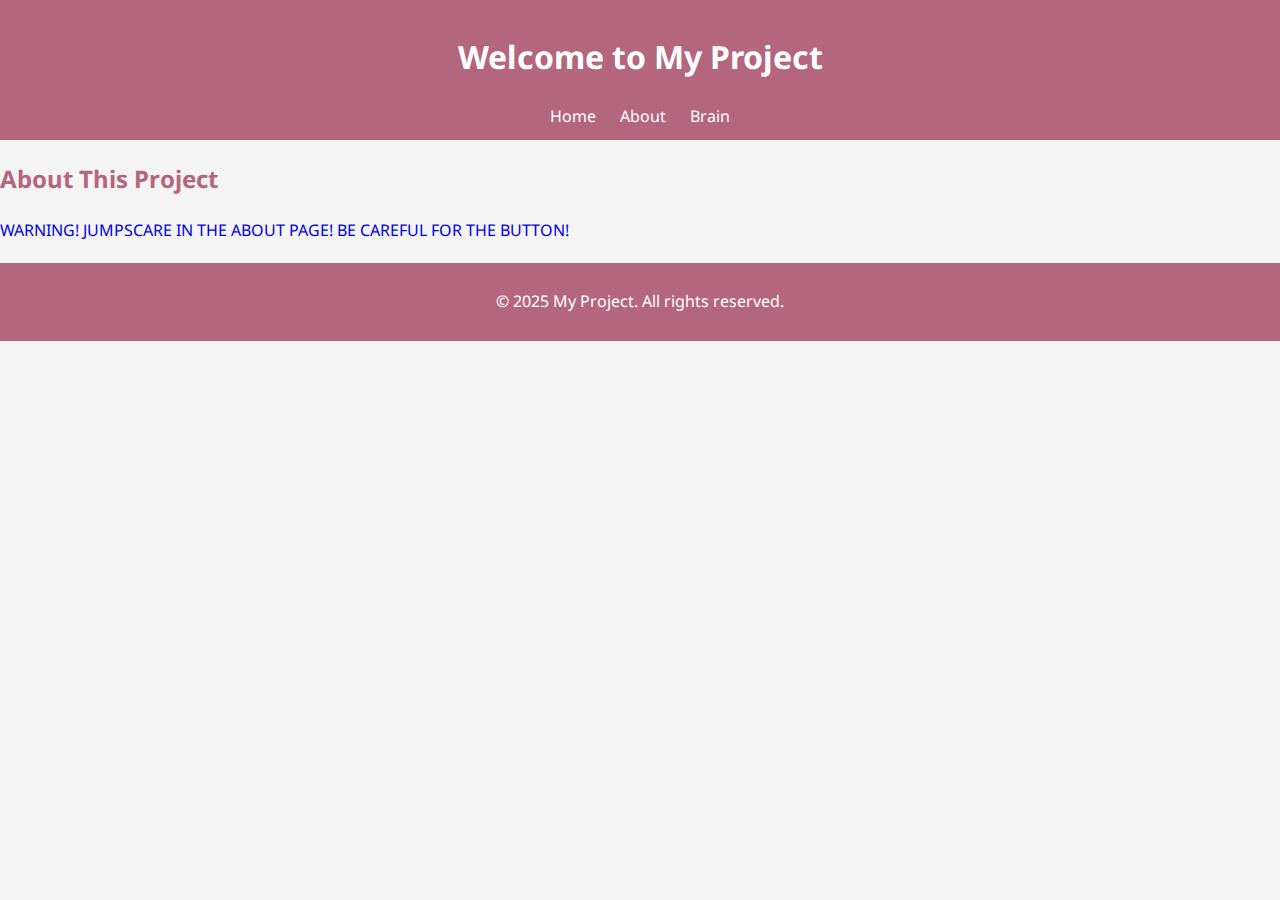
<file: index.html>
<!DOCTYPE html>
<html lang="en">
<head>
    <meta charset="UTF-8">
    <meta name="viewport" content="width=device-width, initial-scale=1.0">
    <title>My Project</title>
    <link rel="stylesheet" href="css/style.css">
</head>
<body>
    <!-- Header Section -->       <!-- The header and footer usually stay the same throughout webpages -->
    <header>
        <h1>Welcome to My Project</h1>
        <nav>
            <a href="index.html">Home</a>    <!--inside of the href="", you put the name of the designated file!-->
            <a href="about.html">About<t/a>
            <a href="brain.html">Brain</a> <!-- Try creating your own Brain page! HINT: You have to make a contact.html page!-->
        </nav>
    </header>

    <!-- Main Content Section -->   <!-- This will be what differs from webpage to webpage! Tailor it to each page's section!!!-->
    <main>
        <section>
            <h2>About This Project</h2>
            <p ><a href = "about.html" style = "text-decoration: none;" id="element" onmouseover="changeStyle()" onmouseout="resetStyle()">WARNING! JUMPSCARE IN THE ABOUT PAGE! BE CAREFUL FOR THE BUTTON! </a></p>
        
        </section>
    </main>

    <!-- Footer Section -->
    <footer>
        <p>&copy; 2025 My Project. All rights reserved.</p>
    </footer>

<script>
let timeout;
//Function to change styles of specific elements
function changeStyle() {
document.getElementById("element").style.color = "darkred";
}
// Function to reset the styles after the hover ends
function resetStyle() {
    timeout = setTimeout(function() {
        document.getElementById("element").style.color = "purple";
    })
}


</script>

</body>
</html>
</file>
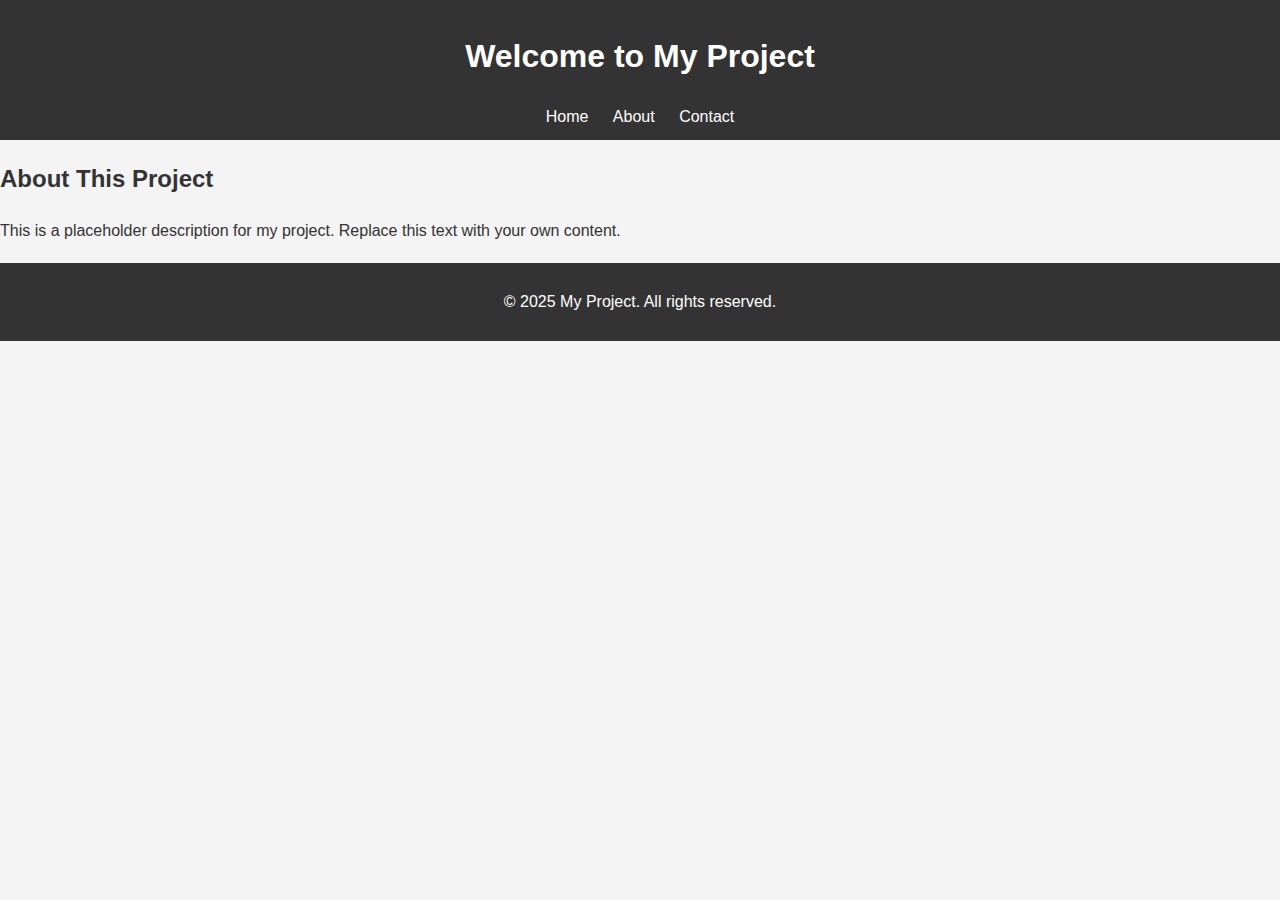
<file: FinalProject/index.html>
<!DOCTYPE html>
<html lang="en">
<head>
    <meta charset="UTF-8">
    <meta name="viewport" content="width=device-width, initial-scale=1.0">
    <title>My Project</title>
    <link rel="stylesheet" href="css/style.css">
</head>
<body>
    <!-- Header Section -->       <!-- The header and footer usually stay the same throughout webpages -->
    <header>
        <h1>Welcome to My Project</h1>
        <nav>
            <a href="index.html">Home</a>    <!--inside of the href="", you put the name of the designated file!-->
            <a href="about.html">About</a>
            <a href="#">Contact</a> <!-- Try creating your own Contact page! HINT: You have to make a contact.html page!-->
        </nav>
    </header>

    <!-- Main Content Section -->   <!-- This will be what differs from webpage to webpage! Tailor it to each page's section!!!-->
    <main>
        <section>
            <h2>About This Project</h2>
            <p>This is a placeholder description for my project. Replace this text with your own content.</p>
        </section>
    </main>

    <!-- Footer Section -->
    <footer>
        <p>&copy; 2025 My Project. All rights reserved.</p>
    </footer>
</body>
</html>
</file>
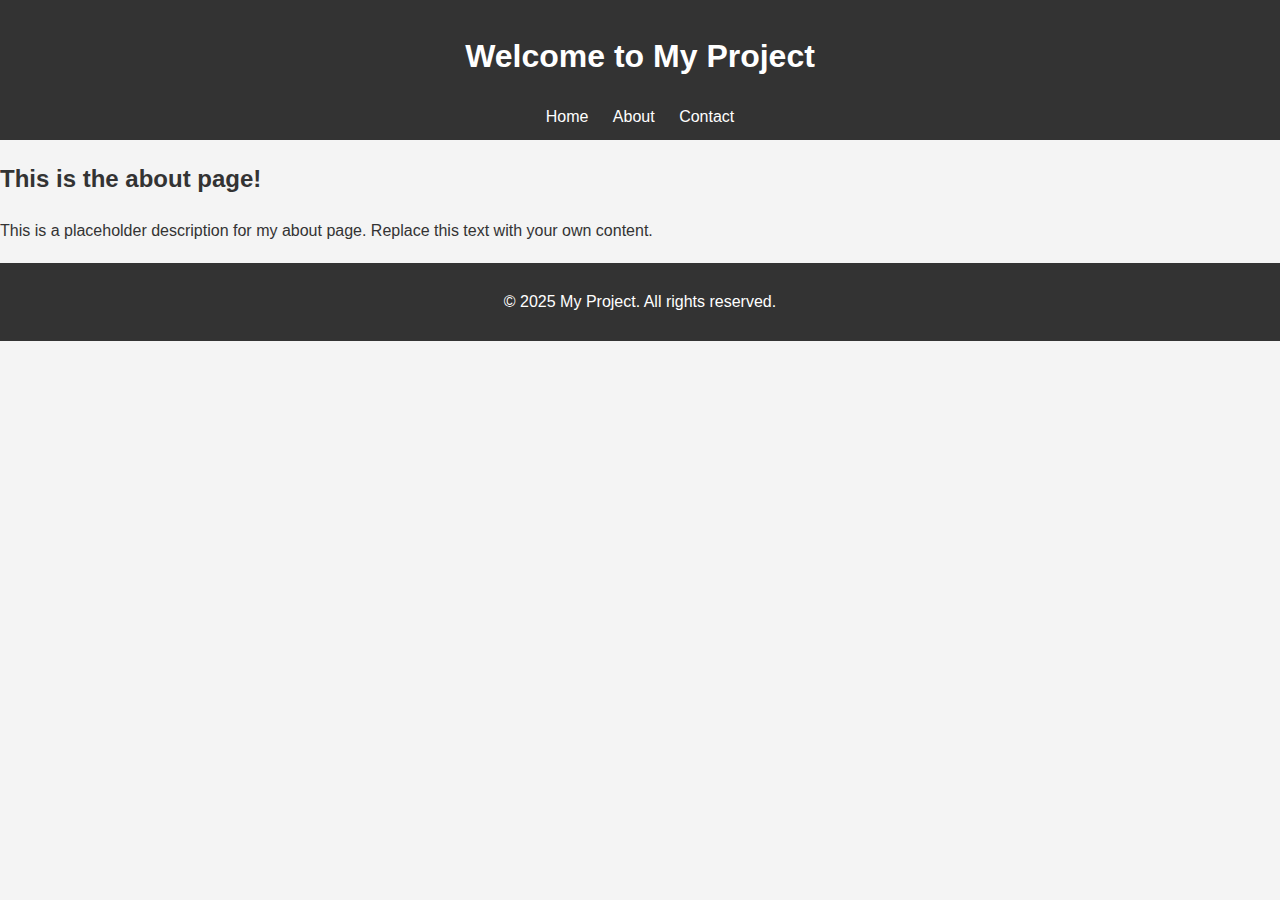
<file: FinalProject/about.html>
<!DOCTYPE html>
<html lang="en">
<head>
    <meta charset="UTF-8">
    <meta name="viewport" content="width=device-width, initial-scale=1.0">
    <title>My Project</title>
    <link rel="stylesheet" href="css/style.css">
</head>
<body>
    <!-- Header Section -->
    <header>
        <h1>Welcome to My Project</h1>
        <nav>
            <a href="index.html">Home</a>
            <a href="about.html">About</a>
            <a href="#">Contact</a>
        </nav>
    </header>

    <!-- Main Content Section -->
    <main>
        <section>
            <h2>This is the about page!</h2>
            <p>This is a placeholder description for my about page. Replace this text with your own content.</p>
        </section>
    </main>

    <!-- Footer Section -->
    <footer>
        <p>&copy; 2025 My Project. All rights reserved.</p>
    </footer>

    <!-- If you want javascript features, link your script.js file! HINT: You need a <script></script> element! -->
</body>
</html>
</file>
<file: css/style.css>
@import url('https://fonts.googleapis.com/css2?family=Noto+Sans:ital,wght@0,100..900;1,100..900&display=swap');


/* Base Styles */
body {
    font-family: "Noto Sans", serif;
    line-height: 1.6;
    margin: 0;
    padding: 0;
    background-color: #f4f4f4;
    color: #b4667e;
}

/* Header Styles */
header {
    background: #b4667e;
    color: #fff;
    padding: 10px 20px;
    text-align: center;
}

header nav a {
    color: #fff;
    margin: 0 10px;
    text-decoration: none;
}

header nav a:hover {
    text-decoration: underline;
}

/* Footer Styles */
footer {
    text-align: center;
    padding: 10px;
    background: #b4667e;
    color: #fff;
    margin-top: 20px;
}
.death:active {
    color: darkred;
}
.jumpscare{
    animation: jumpscares 5s linear infinite;
    display: flex;                   /* Use flexbox to center */
    justify-content: center;          /* Horizontally center */
    align-items: center;              /* Vertically center */
    width: 100%;                      /* Full width */
    height: 100vh;                    /* Full height of the viewport */
    position: fixed;                  /* Stay in place */
    top: 0;                           /* Align at the top */
    left: 0;                          /* Align at the left */
    z-index: 999; 
}
.center {
    display: block;                   /* Make the image block-level */
    margin: 0 auto;                   /* Center horizontally */
    max-width: 100%;                   /* Ensure it's responsive */
    height: auto;             /* Maintain aspect ratio */
}



@keyframes jumpscares {
0% {transform: scale(0.1)}
50% {transform: scale(1)}
100% {transform: scale(5)}
}
</file>
<file: FinalProject/css/style.css>
/* Base Styles */
body {
    font-family: Arial, sans-serif;
    line-height: 1.6;
    margin: 0;
    padding: 0;
    background-color: #f4f4f4;
    color: #333;
}

/* Header Styles */
header {
    background: #333;
    color: #fff;
    padding: 10px 20px;
    text-align: center;
}

header nav a {
    color: #fff;
    margin: 0 10px;
    text-decoration: none;
}

header nav a:hover {
    text-decoration: underline;
}

/* Footer Styles */
footer {
    text-align: center;
    padding: 10px;
    background: #333;
    color: #fff;
    margin-top: 20px;
}
</file>
